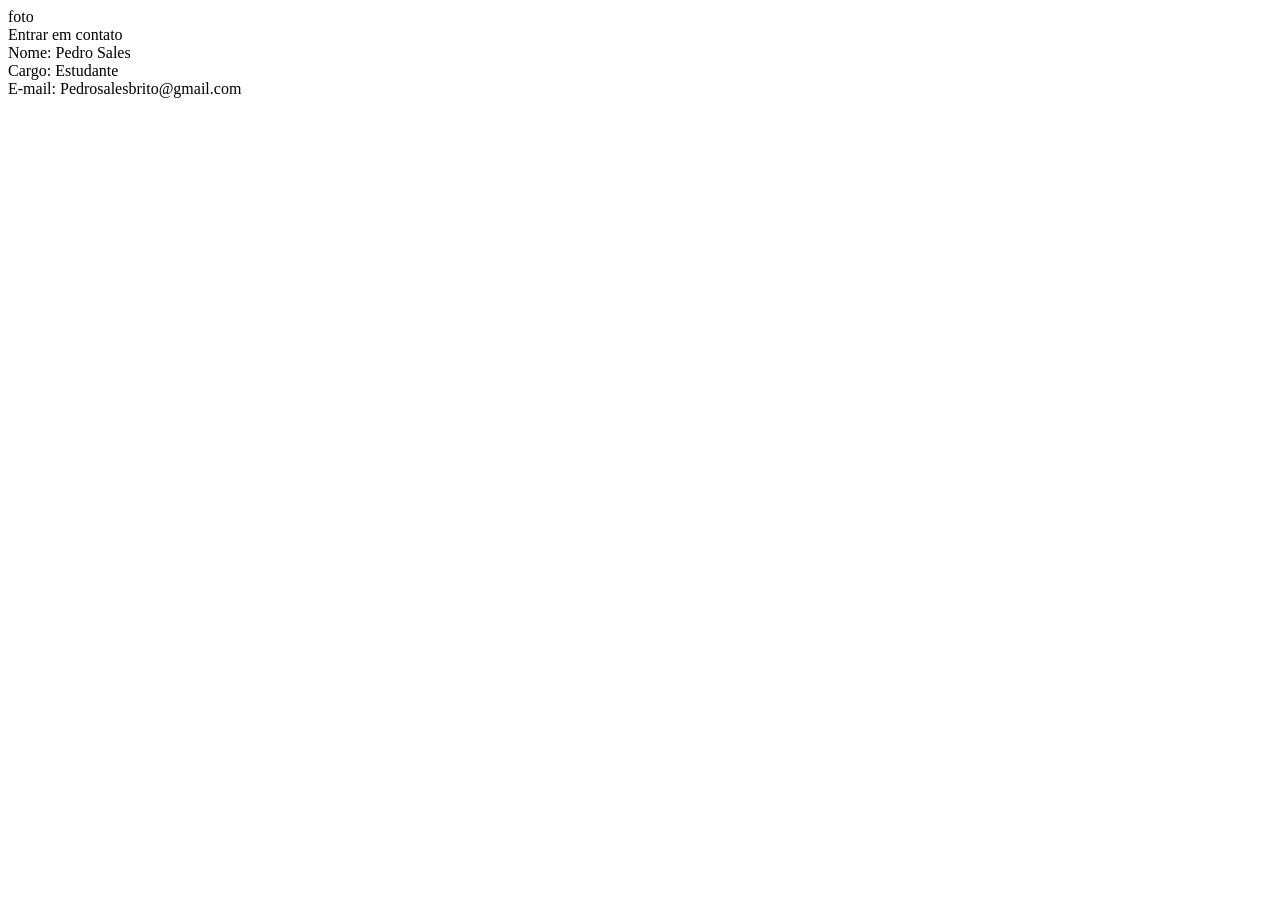
<file: index.html>
<!DOCTYPE html>
<html lang="pt-br">
<head>
    <meta charset="UTF-8">
    <meta name="viewport" content="width=device-width, initial-scale=1.0">
    <title>atividade 3</title>
</head>
<body>
    <div>foto</div>
    <div>Entrar em contato</div>
    <div>Nome: Pedro Sales</div>
    <div>Cargo: Estudante</div>
    <div>E-mail: Pedrosalesbrito@gmail.com</div>
</body>
</html>
</file>
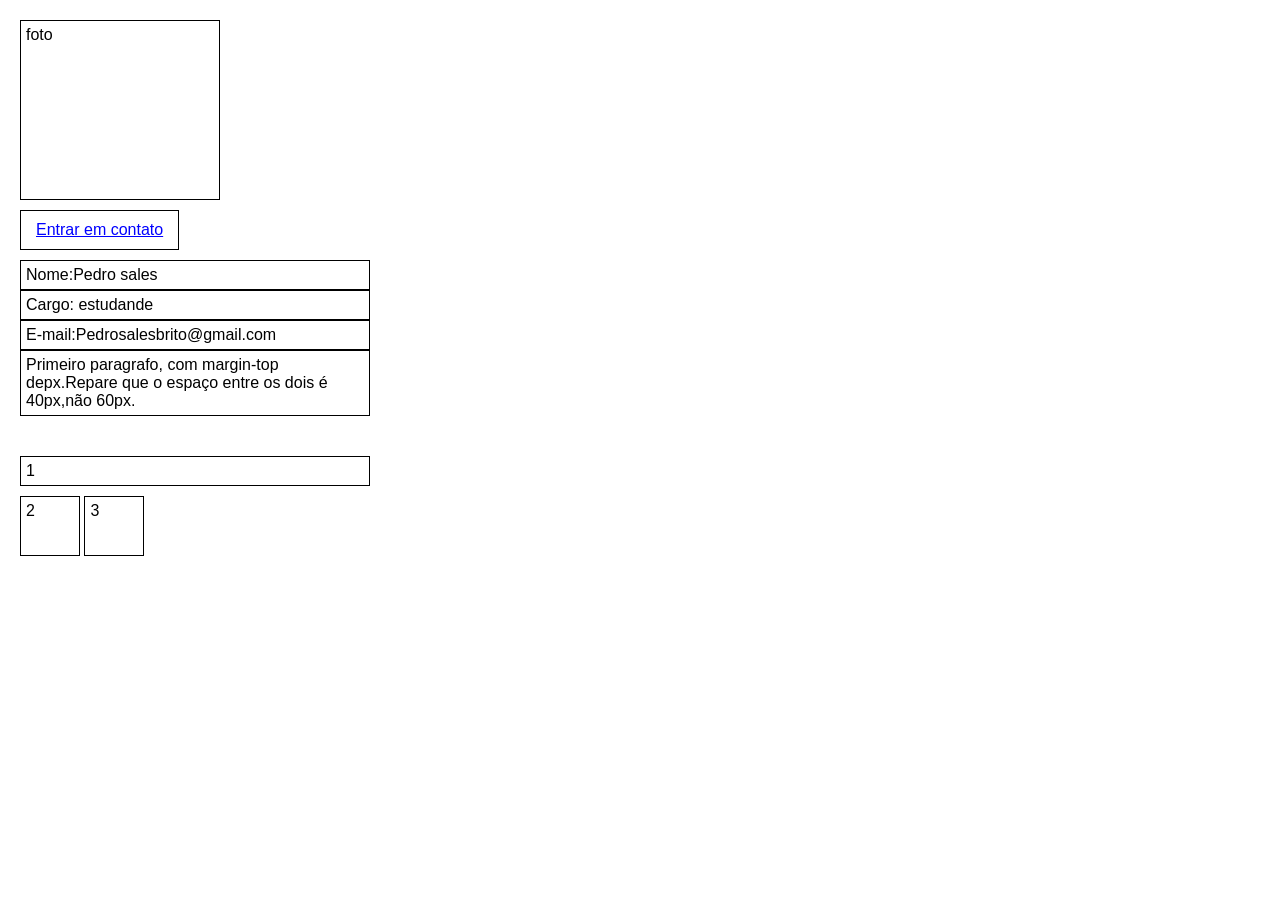
<file: atividade_marcio/index.html>
<!DOCTYPE html>
<html lang="pt-br">
<head>
    <meta charset="UTF-8">
    <meta name="viewport" content="width=device-width, initial-scale=1.0">
    <title>atividade 3</title>
    <link rel="stylesheet" href="stlye.css">
</head>
<body>
    <div>foto</div>
            <a href="">Entrar em contato</a>
            <div>Nome:Pedro sales</div>
            <div>Cargo: estudande</div>
            <div>E-mail:Pedrosalesbrito@gmail.com</div>
            <div>Primeiro paragrafo, com margin-top depx.Repare que o espaço entre os dois é 40px,não 60px.</div>
            <div>1</div>
            <div>2</div>
            <div>3</div>
</body>
</html>
</file>
<file: atividade_marcio/stlye.css>
* {
    box-sizing: border-box;
    margin: 0;
    padding: 0;
}

body {
    font-family: Arial, sans-serif;
    padding: 20px;
}


body > div:nth-of-type(1) {
    width: 200px;
    height: 180px;
    border: 1px solid #000;
    padding: 5px;
}


a {
    display: inline-block;
    border: 1px solid #000;
    padding: 10px 15px;
    color: blue;
    text-decoration: underline;
    margin-top: 10px;
    margin-bottom: 10px;
}


body > div:nth-of-type(2),
body > div:nth-of-type(3),
body > div:nth-of-type(4) {
    border: 1px solid #000;
    padding: 5px;
    width: 350px;
}


body > div:nth-of-type(5) {
    border: 1px solid #000;
    padding: 5px;
    width: 350px;
    margin-bottom: 40px;
}


body > div:nth-of-type(6) {
    border: 1px solid #000;
    padding: 5px;
    width: 350px;
    margin-top: 20px;
}


body > div:nth-of-type(7),
body > div:nth-of-type(8),
body > div:nth-of-type(9) {
    display: inline-block;
    width: 60px;
    height: 60px;
    border: 1px solid #000;
    padding: 5px;
    margin-top: 10px;
    vertical-align: top;
}


footer, .rodape {
    border: 1px solid #000;
    margin: 10px 20px 30px 40px; 
    padding: 5px;
}
</file>
